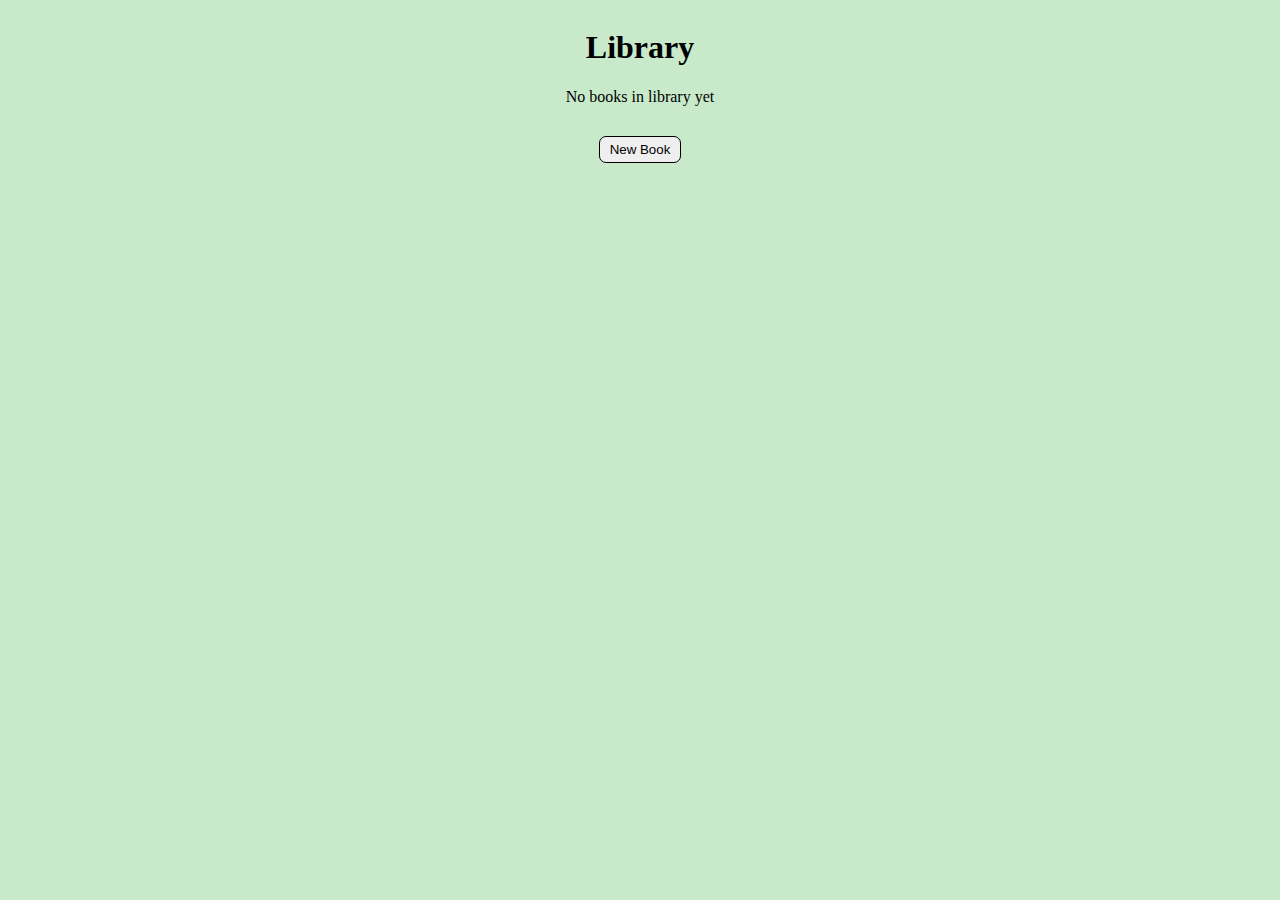
<file: index.html>
<!DOCTYPE html>
<html lang="en">
<head>
    <meta charset="UTF-8">
    <meta http-equiv="X-UA-Compatible" content="IE=edge">
    <meta name="viewport" content="width=device-width, initial-scale=1.0">
    <link rel="stylesheet" href="style.css">
    <title>Library</title>
</head>
<body>
    <div id="libraryPage">
        <h1 class="title">Library</h1>
        <div id="bookList"></div>
        <button onclick="myForm.showForm()" class="togglePageBtn margin">New Book</button>
    </div>

    <form id="newBookForm" style="display: none">
        <h1 class="title">Input New Book</h1>
        <h4 class="info">Info : all fields are required</h4>
        <label for="title">Title</label>
        <input type="text" id="title" required>
        <label for="author">Author</label>
        <input type="text" id="author" required>
        <label for="pages">Pages</label>
        <input type="number" min="0" max="10000" id="pages" required>
        <fieldset>
            <legend>Read Status</legend>
        <label for="notStarted">Not Started  </label>
        <input type="radio" id="notStarted" name="read" value="notStarted" required>
        <label for="started">Started</label>
        <input type="radio" id="started" name="read" value="started" required>
        <label for="finished">Finished</label>
        <input type="radio" id="finished" name="read" value="finished" required>
        </fieldset>
        <div class="formButtons">
        <button id="cancelBookBtn" type="reset" onclick="myForm.hideForm()" class="togglePageBtn">Cancel</button>
        <button id="addBookBtn" type="submit">Submit</button>
        </div>
    </form>
<script src="script.js"></script>
</body>
</html>
</file>
<file: style.css>
html {
    background-color: rgb(200, 234, 202);
}

.margin {
    margin: 30px 50px;

}
#libraryPage {
    display: grid;
    justify-items: center;
}

#bookList {
    display: grid;
    justify-items: center;
    gap: 20px;
}

.book {
    background-color: rgb(35, 164, 171);
    color: white;
    width: 50%;
    min-height: 100px;
    padding: 30px 40px;
    border-radius: 10px;
    border: black 3px solid;
    box-shadow: 5px 5px 5px black;
    align-content: center;
    display: grid;
    gap: 25px;
    grid-template-columns: 1fr 1fr;
}

.bookInfo{
    grid-area: 1/1/2/3;
}

.deleteBookBtn, .readBtn {
    background-color: rgb(30, 100, 104);
    color: white;
    border: none;
    border-radius: 7px;
    padding: 7px;
}

.deleteBookBtn {
    grid-area: 2/2/3/3;
}

.readBtn{
    grid-area: 2/1/3/2;
}

.togglePageBtn {
    padding: 5px 10px;
    border: 1px solid black;
    border-radius: 7px;
    background-color: rgb(239, 239, 239);
    text-decoration: none;
    color: black;
    font-family: 'Arial';
    font-size: 13.3px;
    width: fit-content;
}

#newBookForm {
    display: grid;
    grid-template-columns: repeat(2, max-content);
    justify-content: center;
    gap: 30px;
    padding: 30px;
}

#newBookForm .title {
    grid-area: 1 / 1 / 2 / 3;
    justify-self: center;
    margin: 0px;
}

#newBookForm .info {
    grid-area: 2 / 1 / 3 / 3;
    justify-self: center;
    margin: 0px;
}


#newBookForm label {
    justify-self: flex-end;
}

#newBookForm fieldset {
    grid-area: 6 / 1 / 7 / 3;
    margin-left: 80px;
}

#newBookForm .formButtons {
    grid-area: 7 / 2 / 8 / 3;
    display: grid;
    grid-template-columns: 1fr 1fr;
    justify-items: center;
}

#newBookForm button {
    justify-self: center;
    padding: 5px 10px;
    border: 1px solid black;
    border-radius: 7px;
    background-color: rgb(239, 239, 239);
    text-decoration: none;
    color: black;
    height: fit-content;
}
</file>
